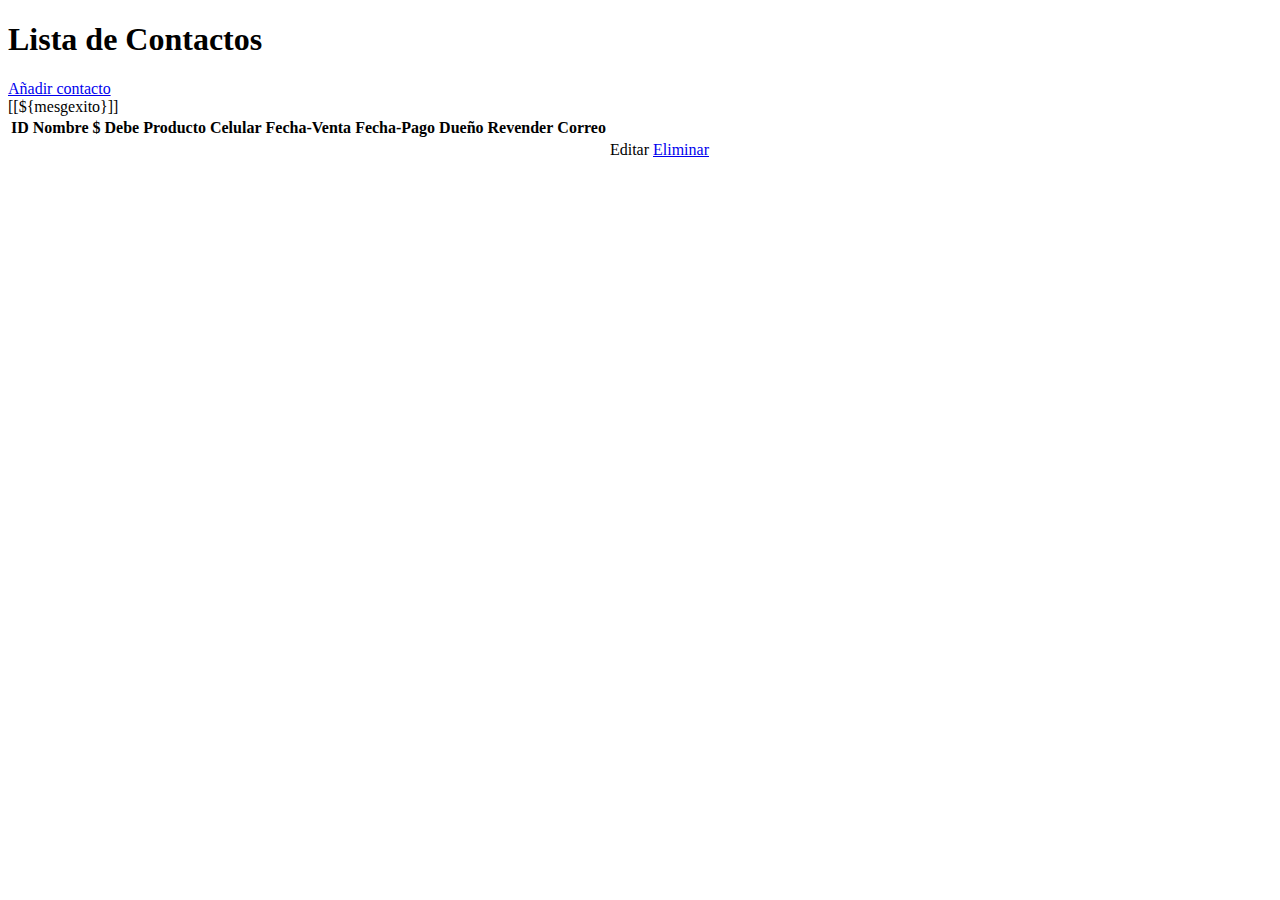
<file: target/classes/templates/index.html>
<!DOCTYPE html>
<html xmlns:th="http://thymeleaf.org">
<head>
    <meta charset="UTF-8">
    <title>Lista de Contactos</title>
    <link href="https://cdn.jsdelivr.net/npm/bootstrap@5.1.3/dist/css/bootstrap.min.css" rel="stylesheet"
          integrity="sha384-1BmE4kWBq78iYhFldvKuhfTAU6auU8tT94WrHftjDbrCEXSU1oBoqyl2QvZ6jIW3" crossorigin="anonymous">
</head>


<body>
<div class="row justify-content-center">
    <div class="col-md8 col-lg-7">
        <h1>Lista de Contactos</h1>
        <a href="/nuevo" class="btn btn-secondary">Añadir contacto</a>
        <div th:if="${mesgexito != null}">
            [[${mesgexito}]]
        </div>
        <table class="table table-striped">
            <thead>
            <tr>
                <th class="ms-6">ID</th>
                <th class="ms-6">Nombre</th>
                <th class="ms-6">$ Debe</th>
                <th class="ms-6">Producto</th>
                <th class="ms-6">Celular</th>
                <th class="ms-6">Fecha-Venta</th>
                <th class="ms-6">Fecha-Pago</th>
                <th class="ms-6">Dueño</th>
                <th class="ms-6">Revender</th>
                <th class="ms-6">Correo</th>

            </tr>
            </thead>
            <tbody>
            <tr th:each="contacto:${contactos}">
                <td th:text="${contacto.Id}"></td>
                <td th:text="${contacto.nombre}"></td>
                <td th:text="${contacto.debe}"></td>
                <td th:text="${contacto.producto}"></td>
                <td th:text="${contacto.celular}"></td>

                <td th:text="${#temporals.format(contacto.fechaVenta,'dd/MM/YYYY')}"></td>
                <td th:text="${#temporals.format(contacto.fechaPago,'dd/MM/YYYY')}"></td>
                <!--        <td th:text="${#temporals.format(contacto.fechaPago,'dd/MM/YYYY hh:mm a')}"></td>-->
                <td th:text="${contacto.dueno}"></td>
                <td th:text="${contacto.revender}"></td>
                <td th:text="${contacto.email}"></td>
                <td>
                    <a th:href="@{/{Id}/editar/(Id=${contacto.Id})}" class="btn btn-primary ms-2">Editar</a>
                </td>
                <!--                <td>-->
                <!--                    <a th:href="@{/{Id}/eliminar/(Id=${contacto.Id})}" class="btn btn-danger ms-2">Eliminar</a>-->
                <!--                </td>-->
                <td>
                    <a href="#" onclick="eliminarContacto(this)" class="btn btn-danger ms-2">Eliminar</a>
                    <form th:action="@{/{Id}/eliminar/(Id=${contacto.Id})}" method="post">
                    </form>
                </td>
            </tr>
            </tbody>
        </table>
        <script src="https://cdn.jsdelivr.net/npm/bootstrap@5.1.3/dist/js/bootstrap.bundle.min.js"
                integrity="sha384-ka7Sk0Gln4gmtz2MlQnikT1wXgYsOg+OMhuP+IlRH9sENBO0LRn5q+8nbTov4+1p"
                crossorigin="anonymous"></script>
        <script>
            function eliminarContacto(elemento) {
                var ok = confirm("¿Quieres eliminar esta deduda del contacto?");
                if (ok) {
                    elemento.nextElementSibling.submit();
                }
            }
        </script>
    </div>
</div>
</body>
</html>
</file>
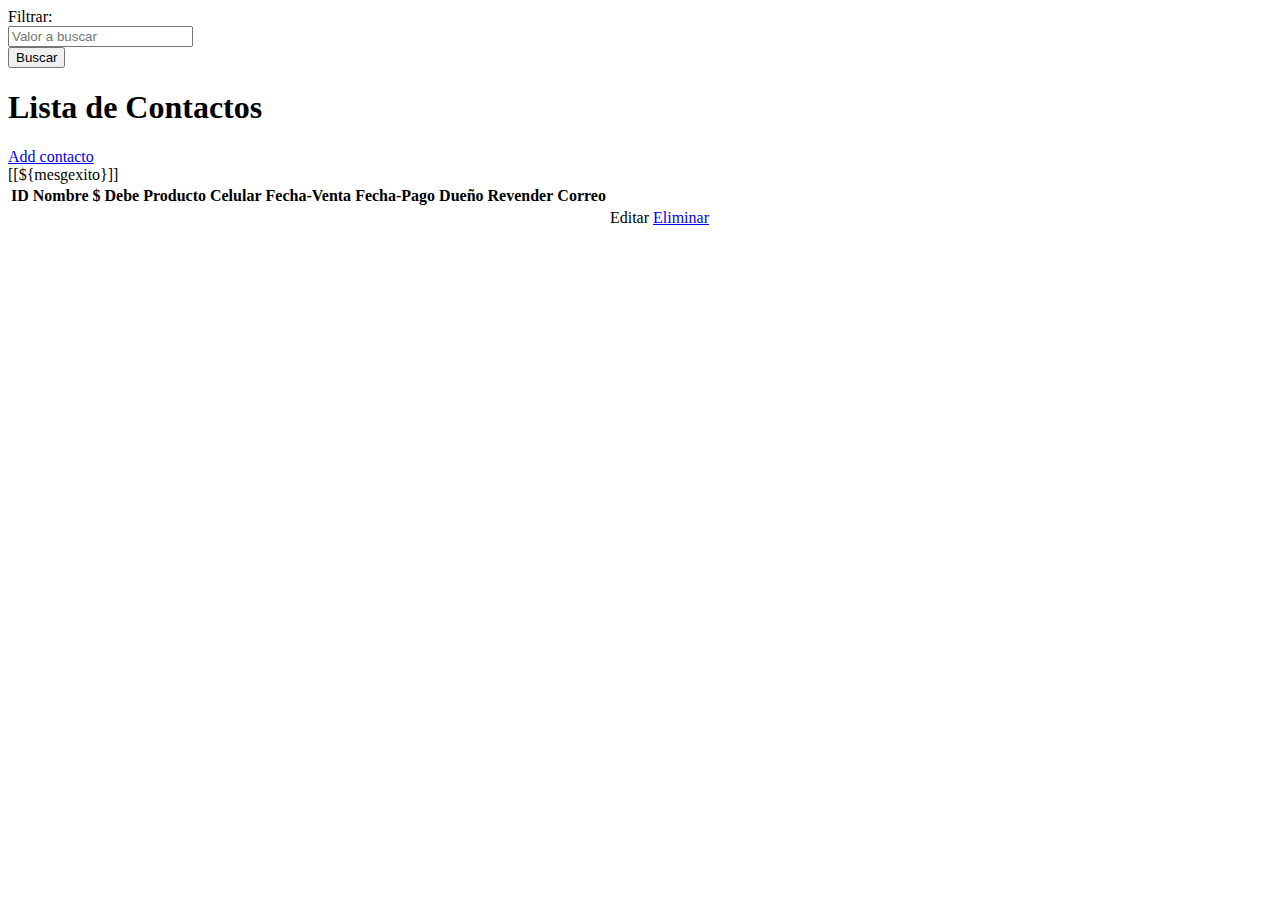
<file: src/main/resources/templates/index.html>
<!DOCTYPE html>
<html xmlns:th="http://thymeleaf.org">
<head>
    <meta charset="UTF-8">
    <title>Lista de Contactos</title>
    <link href="https://cdn.jsdelivr.net/npm/bootstrap@5.1.3/dist/css/bootstrap.min.css" rel="stylesheet"
          integrity="sha384-1BmE4kWBq78iYhFldvKuhfTAU6auU8tT94WrHftjDbrCEXSU1oBoqyl2QvZ6jIW3" crossorigin="anonymous">
</head>


<body>
<div class="row justify-content-center">

    <div class="col-md2 col-lg-2 mp-3">
        <!--    <form th:action="@{/{Id}/eliminar/(Id=${contacto.Id})}" method="post">-->
        <div class="mb-3">
            <form class="form-inline" th:action="@{/}">
                <div class="form-group mb-2">
<label>Filtrar:</label>
                </div>
                <div class="form-group mx-sm-3 mb-2">
                    <input type="text" name="param" class="form-control" id="param" th-value="${param}" placeholder="Valor a buscar" required>
                </div>
                <input type="submit" class="btn btn-info mb-2" value="Buscar">
            </form>

        </div>
        <!--    </form>-->
    </div>
    <div class="col-md8 col-lg-8">
        <h1>Lista de Contactos</h1>
        <a href="/nuevo" class="btn btn-secondary">Add contacto</a>
        <div th:if="${mesgexito != null}">
            [[${mesgexito}]]
        </div>
        <table class="table table-striped">
            <thead>
            <tr>
                <th class="ms-6">ID</th>
                <th class="ms-6">Nombre</th>
                <th class="ms-6">$ Debe</th>
                <th class="ms-6">Producto</th>
                <th class="ms-6">Celular</th>
                <th class="ms-6">Fecha-Venta</th>
                <th class="ms-6">Fecha-Pago</th>
                <th class="ms-6">Dueño</th>
                <th class="ms-6">Revender</th>
                <th class="ms-6">Correo</th>

            </tr>
            </thead>
            <tbody>
            <tr th:each="contacto:${contactos}">
                <td th:text="${contacto.Id}"></td>
                <td th:text="${contacto.nombre}"></td>
                <td th:text="${contacto.debe}"></td>
                <td th:text="${contacto.producto}"></td>
                <td th:text="${contacto.celular}"></td>

                <td th:text="${#temporals.format(contacto.fechaVenta,'dd/MM/YYYY')}"></td>
                <td th:text="${#temporals.format(contacto.fechaPago,'dd/MM/YYYY')}"></td>
                <!--        <td th:text="${#temporals.format(contacto.fechaPago,'dd/MM/YYYY hh:mm a')}"></td>-->
                <td th:text="${contacto.dueno}"></td>
                <td th:text="${contacto.revender}"></td>
                <td th:text="${contacto.email}"></td>
                <td>
                    <a th:href="@{/{Id}/editar/(Id=${contacto.Id})}" class="btn btn-primary ms-2">Editar</a>
                </td>
                <!--                <td>-->
                <!--                    <a th:href="@{/{Id}/eliminar/(Id=${contacto.Id})}" class="btn btn-danger ms-2">Eliminar</a>-->
                <!--                </td>-->
                <td>
                    <a href="#" onclick="eliminarContacto(this)" class="btn btn-danger ms-2">Eliminar</a>
                    <form th:action="@{/{Id}/eliminar/(Id=${contacto.Id})}" method="post">
                    </form>
                </td>
            </tr>
            </tbody>
        </table>
        <script src="https://cdn.jsdelivr.net/npm/bootstrap@5.1.3/dist/js/bootstrap.bundle.min.js"
                integrity="sha384-ka7Sk0Gln4gmtz2MlQnikT1wXgYsOg+OMhuP+IlRH9sENBO0LRn5q+8nbTov4+1p"
                crossorigin="anonymous"></script>
        <script>
            function eliminarContacto(elemento) {
                var ok = confirm("¿Quieres eliminar esta deduda del contacto?");
                if (ok) {
                    elemento.nextElementSibling.submit();
                }
            }
        </script>
    </div>
</div>

<script src="https://cdn.jsdelivr.net/npm/bootstrap@5.1.3/dist/js/bootstrap.bundle.min.js"
        integrity="sha384-ka7Sk0Gln4gmtz2MlQnikT1wXgYsOg+OMhuP+IlRH9sENBO0LRn5q+8nbTov4+1p"
        crossorigin="anonymous"></script>

</body>
</html>
</file>
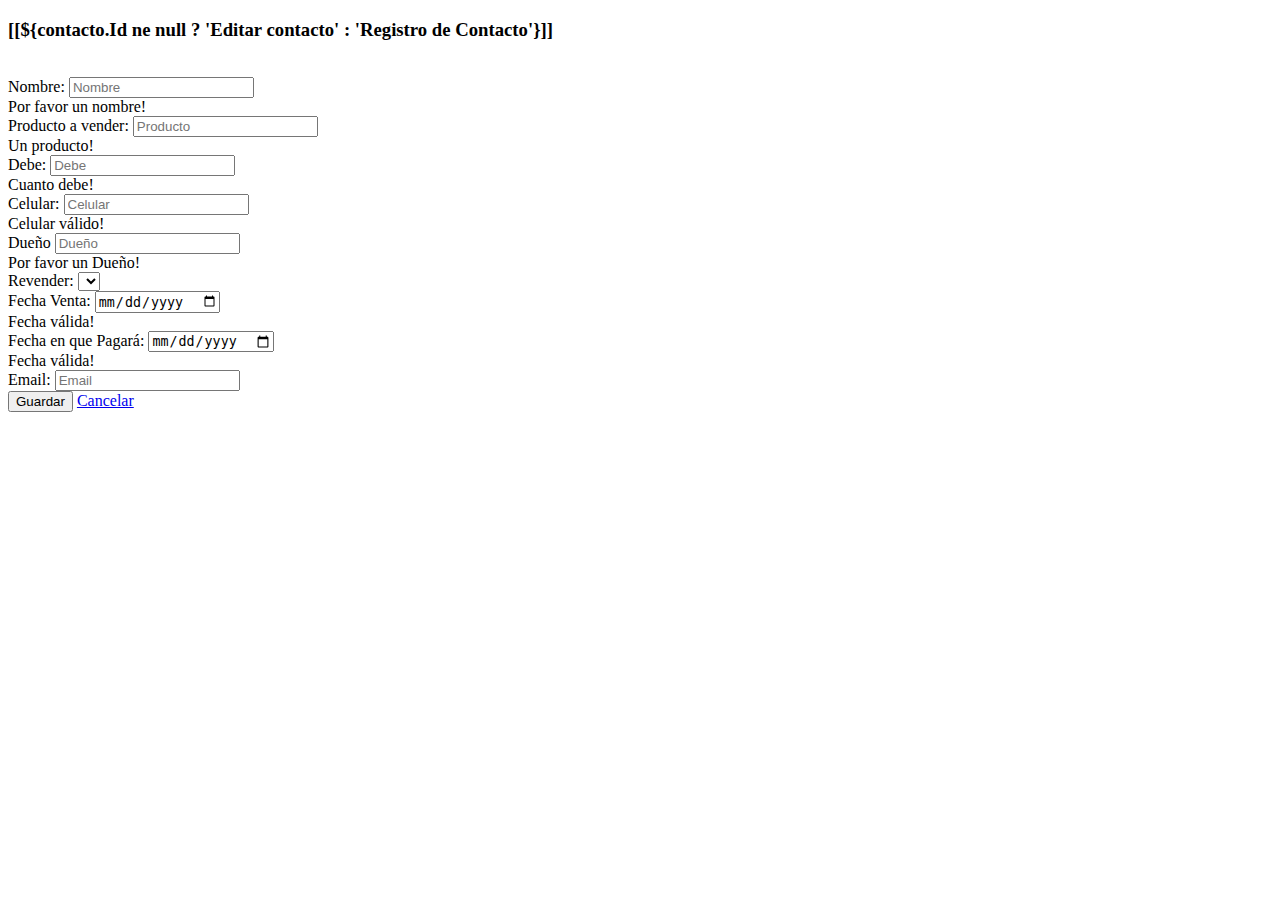
<file: target/classes/templates/nuevo.html>
<!DOCTYPE html>
<html xmlns:th="http://thymeleaf.org" lang="en">
<head>
    <meta charset="UTF-8">
    <title>Registro de Contacto</title>
    <link th:href="@{/css/main.css}" rel="stylesheet"/>
    <link href="https://cdn.jsdelivr.net/npm/bootstrap@5.1.3/dist/css/bootstrap.min.css" rel="stylesheet"
          integrity="sha384-1BmE4kWBq78iYhFldvKuhfTAU6auU8tT94WrHftjDbrCEXSU1oBoqyl2QvZ6jIW3" crossorigin="anonymous">
</head>
<body>
<div class="row justify-content-center">
    <div class="col-md6 col-lg-4">

        <h3>[[${contacto.Id ne null ? 'Editar contacto' : 'Registro de Contacto'}]]</h3>

        <br>
        <form action="" method="post" th:object="${contacto}">
            <div class="form-group">
                <div class="row">
                    <div class="col-sm-6">
                        <div class="mb-3">
                            <label for="nombre">Nombre:</label>
                            <input type="text" th:field="*{nombre}" id="nombre" class="form-control"
                                   placeholder="Nombre"
                                   th:errorclass="is-invalid"/>
                            <div class="invalid-feedback" th:if="${#fields.hasErrors('nombre')}" th:errors="*{nombre}">
                                Por favor un nombre!
                            </div>
                        </div>
                        <div class="mb-3">
                            <label for="producto">Producto a vender:</label>
                            <input type="text" th:field="*{producto}" id="producto" class="form-control"
                                   placeholder="Producto"
                                   th:errorclass="is-invalid"/>
                            <div class="invalid-feedback" th:if="${#fields.hasErrors('producto')}"
                                 th:errors="*{producto}">
                                Un producto!
                            </div>
                        </div>
                        <div class="mb-3">
                            <label for="debe">Debe:</label>
                            <input type="text" th:field="*{debe}" id="debe" class="form-control" placeholder="Debe"
                                   th:errorclass="is-invalid"/>
                            <div class="invalid-feedback" th:if="${#fields.hasErrors('debe')}" th:errors="*{debe}">
                                Cuanto debe!
                            </div>

                        </div>
                        <div class="mb-3">
                            <label for="celular">Celular:</label>
                            <input type="text" th:field="*{celular}" id="celular" class="form-control"
                                   placeholder="Celular"
                                   th:errorclass="is-invalid"/>
                            <div class="invalid-feedback" th:if="${#fields.hasErrors('celular')}"
                                 th:errors="*{celular}">
                                Celular válido!
                            </div>
                            <!--                    <p th:if="${#fields.hasErrors('celular')}" th:errorclass="error" th:errors="*{celular}"/>-->
                        </div>
                        <div class="mb-3">
                            <label for="dueno">Dueño</label>
                            <input type="text" th:field="*{dueno}" id="dueno" class="form-control" placeholder="Dueño"
                                   th:errorclass="is-invalid"/>
                            <div class="invalid-feedback" th:if="${#fields.hasErrors('dueno')}" th:errors="*{dueno}">
                                Por favor un Dueño!
                            </div>
                        </div>
                    </div>
                    <div class="col-sm-6">
                        <div class="mb-3">
                            <label for="revender">Revender:</label>
                            <!--            <input id="revender" type="text" placeholder="Revender" th:field="*{revender}">-->
                            <select id="revender" th:field="*{revender}" class="form-control">

                                <option th:value="NO" th:text="NO"></option>
                                <option th:value="SI" th:text="SI"></option>
                            </select>
                        </div>
                        <div class="mb-3">
                            <label for="fechaVenta">Fecha Venta:</label>
                            <input type="date" th:field="*{fechaVenta}" id="fechaVenta"   class="form-control" th:errorclass="is-invalid">
                            <div class="invalid-feedback" th:if="${#fields.hasErrors('fechaVenta')}"
                                 th:errors="*{fechaVenta}">
                                Fecha válida!
                            </div>
                        </div>
                        <div class="mb-3">
                            <label for="fechaPago">Fecha en que Pagará:</label>
                            <input  type="date" th:field="*{fechaPago}" id="fechaPago" class="form-control" th:errorclass="is-invalid">
                            <div class="invalid-feedback" th:if="${#fields.hasErrors('fechaPago')}"
                                 th:errors="*{fechaPago}">
                                Fecha válida!
                            </div>
                        </div>

                        <div>
                            <label for="email">Email:</label>
                            <input id="email" type="text" placeholder="Email" th:field="*{email}" class="form-control">
                        </div>
                    </div>
                </div>


            </div>
            <div class="text-end">
                <button class="btn btn-success">Guardar</button>
                <a href="/" class="btn btn-warning ms-2">Cancelar</a>
            </div>

        </form>
    </div>
</div>

<script src="https://cdn.jsdelivr.net/npm/bootstrap@5.1.3/dist/js/bootstrap.bundle.min.js"
        integrity="sha384-ka7Sk0Gln4gmtz2MlQnikT1wXgYsOg+OMhuP+IlRH9sENBO0LRn5q+8nbTov4+1p"
        crossorigin="anonymous"></script>

</body>
</html>
</file>
